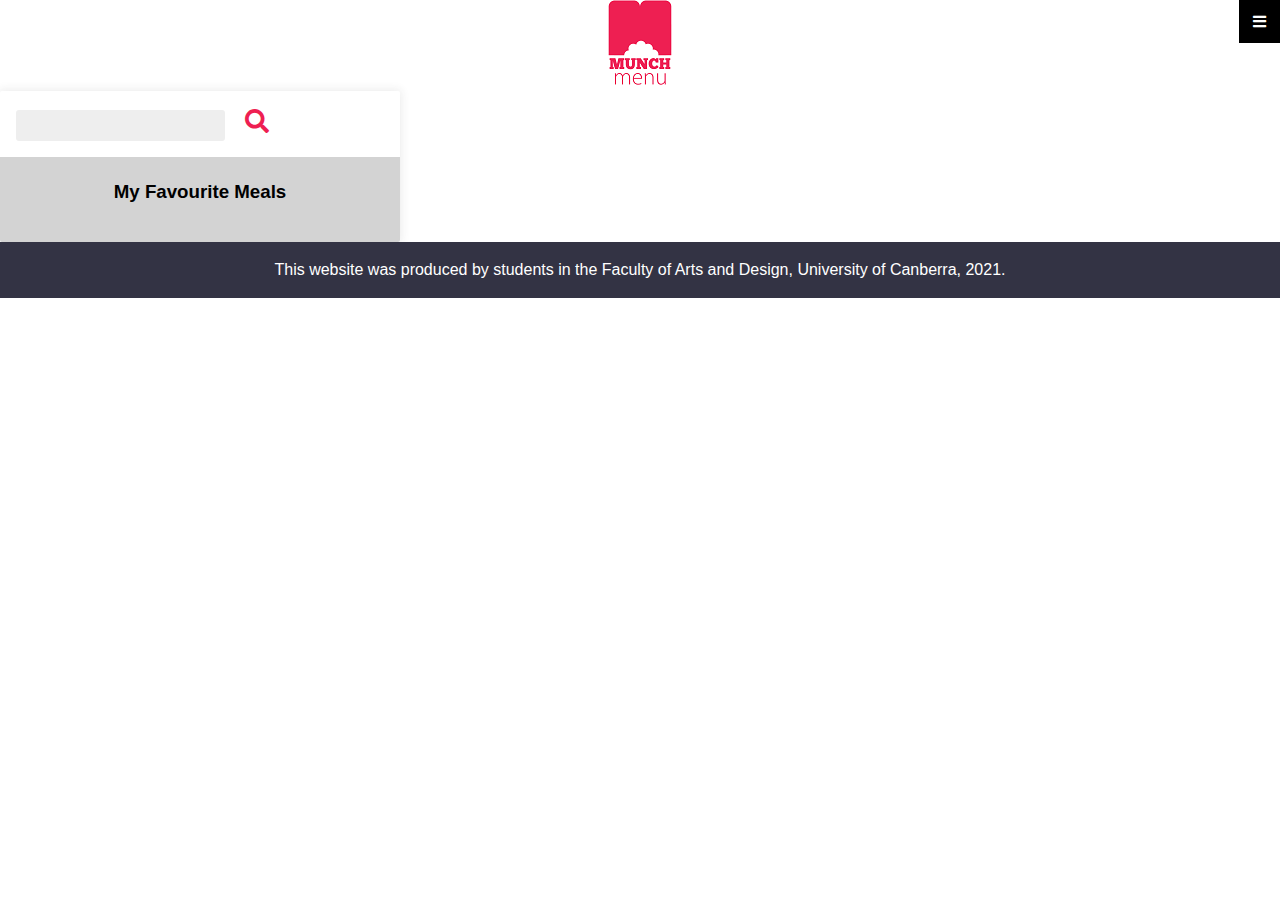
<file: index.html>
<!DOCTYPE html>
<html lang="en">
       
    <head>
       <meta http-equiv="content-type" content="text/html; charset=utf-8">
        <link rel="icon" href="images/favicon.ico" />
        <div class="full">
        <a class="logo" href="index.html"><img src="images/munchmenulogo_small.png" alt="#" /></a>
        </div>
        <meta charset="UTF-8" />
        <meta name="viewport" content="width=device-width, initial-scale=1.0" />
        <title>Munch Menu</title>
        <link
        rel="stylesheet"
        href="https://cdnjs.cloudflare.com/ajax/libs/font-awesome/5.14.0/css/all.min.css"/>
        <link rel="stylesheet" href="css/style.css" />
        <script src="js/script.js" defer></script>
    </head>
    

<!-- Top Navigation Menu -->
<div class="topnav">
    
  <div id="myLinks">
    <a href="index.html">Home</a>

  </div>
    
    <!--     The void "javascript:void(0);" operator obtains the undefined primitive value.   -->

      <a href="javascript:void(0);" class="icon" onclick="myFunction()">
    <i class="fa fa-bars"></i>
  </a>
</div>

<div style="padding-left:16px">
</div>

<!-- Mobile / tablet look -->


<script>
function myFunction() {
  var x = document.getElementById("myLinks");
  if (x.style.display === "block") {
    x.style.display = "none";
  } else {
    x.style.display = "block";
  }
}
</script>
        
    <body>
        
         <!--     Containter created to make it resemble more of an app -->
        <div class="mobile-container">
            <header>
                <input type="text" id="search-term" />
                <button id="search"><i class="fas fa-search"></i></button>
            </header>
            <div class="fav-container">
                <h3>My Favourite Meals</h3>
                
            <!--     Area for the user to add favourite meals / saves to user profile -->
                
                <ul class="fav-meals" id="fav-meals"></ul>
            </div>
            <div class="meals" id="meals"></div>
        </div>

        <div class="popup-container hidden" id="meal-popup">
            <div class="popup">
                <button id="close-popup" class="close-popup">
                    <i class="fas fa-times"></i>
                </button>
                <div class="meal-info" id="meal-info"></div>
            </div>
        </div>
    </body>
    
    <footer>
    
          <p>This website was produced by students in the Faculty of Arts and Design, University of Canberra, 2021.</p>

        
    
    </footer>
 
    
</html>
</file>
<file: css/style.css>
.topnav a {
  color: white;
  padding: 13px 15px;
  text-decoration: none;
  font-size: 16px;
  display: block;
}

.topnav a.icon {
  background: black;
  display: block;
  position: absolute;
  right: 0;
  top: 0;
}

.topnav a:hover {

  color: black;
}

.active {
  background-color: #ee1f52;
  color: white;
}

.logo {
      
  text-align: center;
  display: block;
  padding: inherit;
  box-sizing: 25%;
    }


/* Style the navigation menu / Dropdown */
.topnav {
  overflow: hidden;
  background-color: #334;
    align-items: center;
    justify-content: center;
}

/* Hide the links inside the navigation menu (except for logo/home) */
.topnav #myLinks {
  display: none;
}

/* Style navigation menu links */
.topnav a {

    color: white;
  padding: 13px 14px;
  text-decoration: none;
  font-size: 15px;
  display: block;
}

/* Style the hamburger menu */
.topnav a.icon {
  background: black;
  display: block;
     align-items: center;
    justify-content: center;
  right: 0;
  top: 0;
}

/* Add a grey background colour on mouse-over */
.topnav a:hover {
  background-color: #ee1f52;
  color: black;
}

/* Style the active link (or home/logo) */
.active {
  background-color: #ee1f52;
  color: white;
}

body {
position: center;
 align-items: center;
    justify-content: center;
display: block;
    font-family: sans-serif;
    margin: 0;
    min-height: 99vh;
}

img {
    max-width: 100%;
}

.mobile-container {
    background-color: #fff;
    box-shadow: 0 0 10px 1px #3333331a;
    border-radius: 2px;
    overflow: hidden;
    width: 400px;
    position: center;
    display: block;
}

header {

    align-items: center;
    justify-content: center;
    padding: 1rem;
    position: center;
}

header input {
    background-color: #eee;
    border: none;
    border-radius: 3px;
    font-family: inherit;
    padding: 0.5rem 1rem;
}

/* Magnifying Glass logo */

header button {
    background-color: transparent;
    border: none;
    color: #ee1f52;
    font-size: 1.5rem;
    margin-left: 10px;
}

/* Background colour for Favourite Meals */

.fav-container {
    background-color: lightgray;
    padding: 0.30rem 1rem;
    text-align: center;
}

/* This is where loved meals will be saved. */

.fav-meals {
    display: flex;
    flex-wrap: wrap;
    justify-content: center;
    list-style-type: none;
    padding: 0;
}

/* The more meals added to favourite the larger the list will grow and expand */

.fav-meals li {
    cursor:pointer;
    position: relative;
    margin: 5px;
    width: 75px;
}

.fav-meals li .clear {
    background-color: transparent;
    border: none;
    cursor: pointer;
    opacity: 0;
    position: absolute;
    top: -0.5rem;
    right: -0.5rem;
    font-size: 1.2rem;
}

/* When user hovers over a saved meal they have the ability to remove it from favourites by click the (x)*/
.fav-meals li:hover .clear {
    opacity: 3;
}

.fav-meals li img {
    border: 2px solid #ffffff;
    border-radius: 50%;
    box-shadow: 0 0 10px 2px #3333331a;
    object-fit: cover;
    height: 70px;
    width: 70px;
}

.fav-meals li span {
    display: inline-block;
    font-size: 0.9rem;
    white-space: nowrap;
    overflow: hidden;
    text-overflow: ellipsis;
    width: 75px;
}

/* Zoom in cursor added here to show the user there was more to view once image was clicked */

.meal {
    border-radius: 3px;
    box-shadow: 0 0 10px 2px #3333331a;
    cursor:zoom-in;
    margin: 1.5rem;
    overflow: hidden;
}

.meal-header {
    position: relative;
}

.meal-header .random {
    position: absolute;
    top: 1rem;
    background-color: #fff;
    padding: 0.25rem 1rem;
    border-top-right-radius: 3px;
    border-bottom-right-radius: 3px;
}

.meal-header img {
    object-fit: cover;
    height: 260px;
    width: 100%;
}

.meal-body {
    display: flex;
    align-items: center;
    justify-content: space-between;
    padding: 1rem;
}

/* Name of meal will display here */

.meal-body h4 {
    margin: 200;
}

/* (Love Heart) button will appear unshaded until user clicks and activates the meal as being a favourite.*/

.meal-body .fav-btn {
    border: none;
    background-color: transparent;
    color: lightgray;
    cursor: pointer;
    font-size: 1.2rem;
}

/* Loved (Love Heart) meal will appear with primary colour (#ee1f52)*/

.meal-body .fav-btn.active {
    color: #ee1f52;
}

/* Full description of meal and ingridients will appear */

.popup-container {
    background-color: rgba(0, 0, 0, 0.5);
    display: flex;
    align-items: center;
    justify-content: center;
    position: fixed;
    left: 0;
    right: 0;
    top: 0;
    bottom: 0;
}

/* Container which holds info on meal is hidden until magnifying glass is clicked by user.*/

.popup-container.hidden {
    opacity: 0;
    pointer-events: none;
}

/* Background colour on the meal once user clicks magnifying glass.*/
.popup {
    background-color: #fff; ;
    border-radius: 5px;
    padding: 0 2rem;
    position: relative;
    overflow: auto;
    max-height: 100vh;
    max-width: 600px;
    width: 100%;
}

.popup .close-popup {
    background-color: transparent;
    border: none;
    cursor: pointer;
    font-size: 1.6rem;
    position: absolute;
    top: 1rem;
    right: 1rem;
}

.meal-info h1 {
    text-align: center;
    text-justify: auto;
}


footer {
  text-align: center;
  padding: 3px;
  background-color: #334;
  color: white;
    height:auto;
}
</file>
